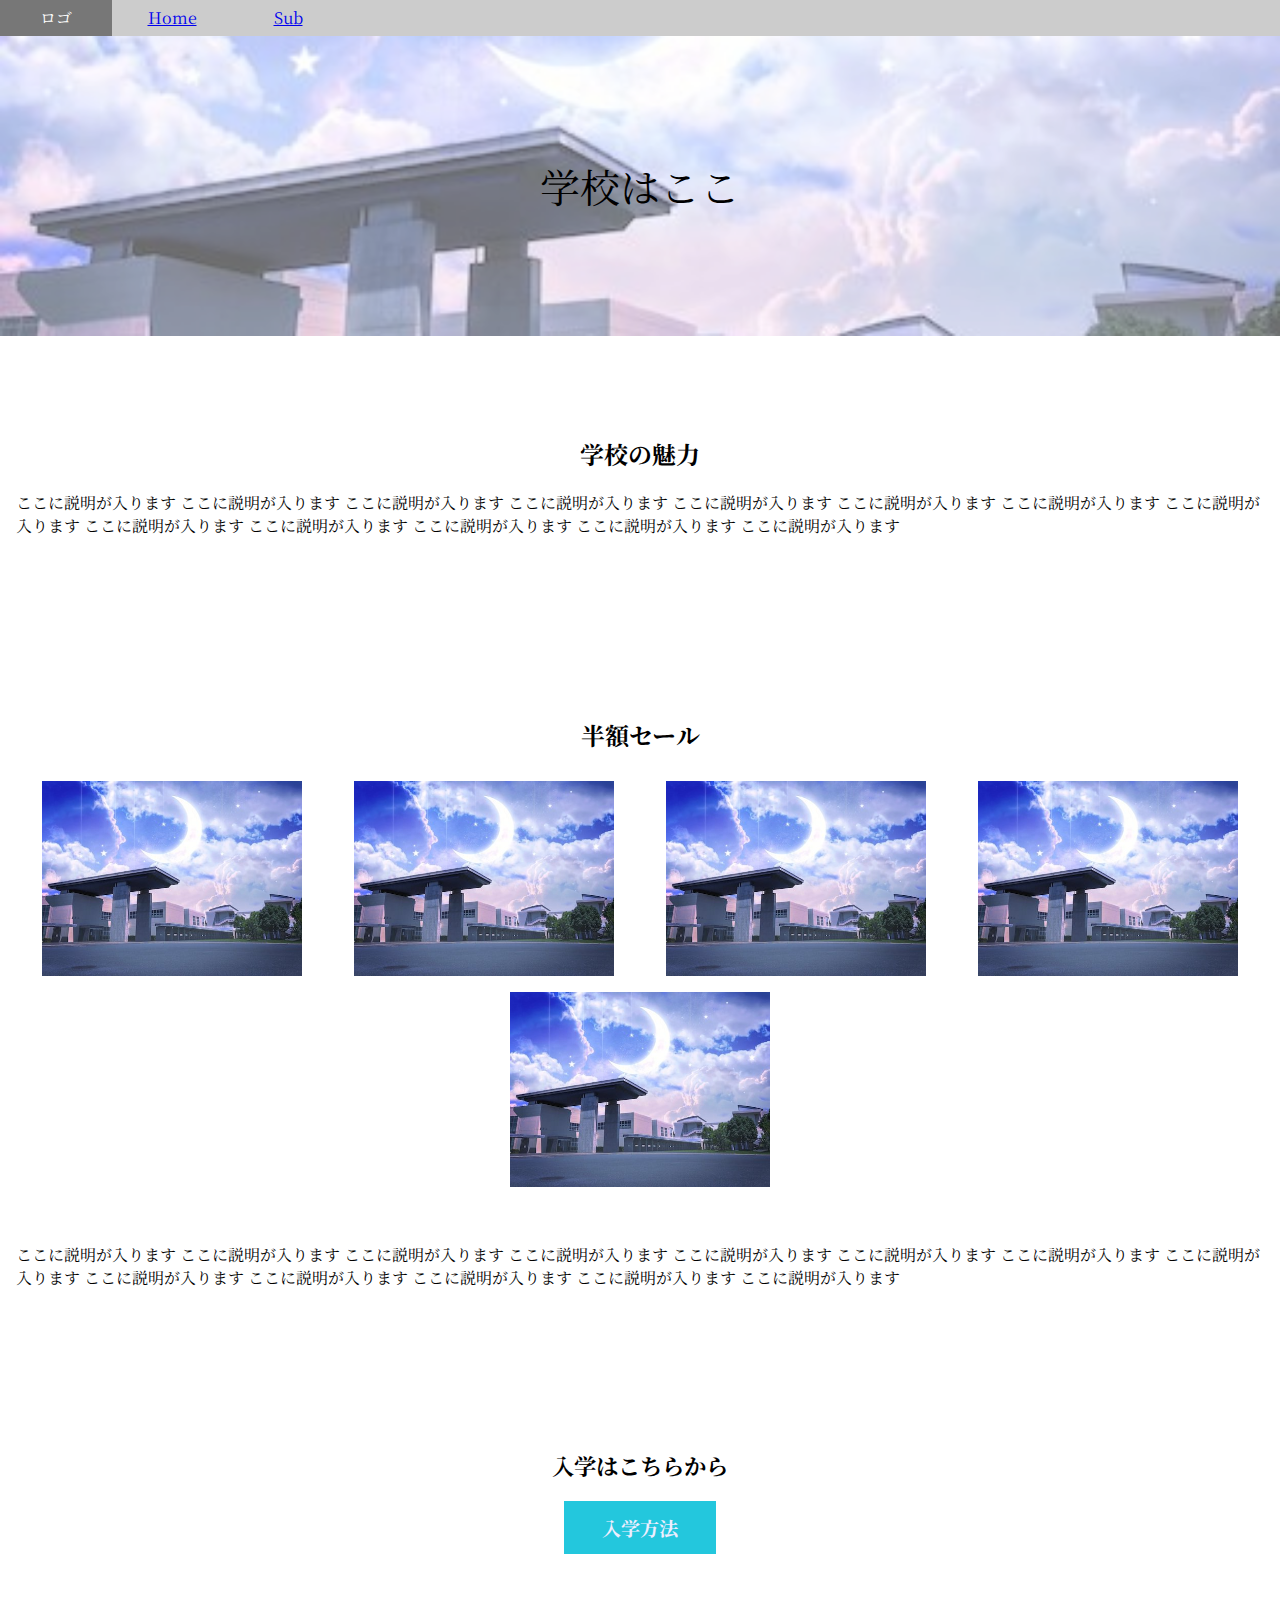
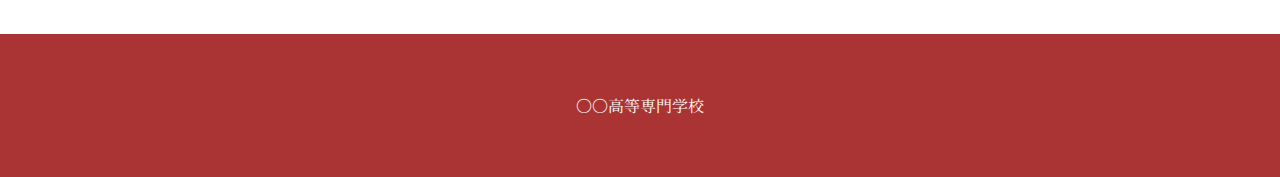
<file: index.html>
<!DOCTYPE html>
<html lang="ja">
<head>
    <meta charset="UTF-8">
    <meta name="viewport" content="width=device-width, initial-scale=1.0">
    <title>Sample</title>
    <link rel="stylesheet" href="style.css">
</head>
<body>
    
    <div id="menu">
        <div id="logo">ロゴ</div>
        <div><a href="./index.html">Home</a></div>
        <div><a href="./sub.html">Sub</a></div>
    </div>

    <div id="headImage">
        <div>
           学校はここ
        </div>
    </div>

    <div class="container">
        <h2>学校の魅力</h2>
        ここに説明が入ります
        ここに説明が入ります
        ここに説明が入ります
        ここに説明が入ります
        ここに説明が入ります
        ここに説明が入ります
        ここに説明が入ります
        ここに説明が入ります
        ここに説明が入ります
        ここに説明が入ります
        ここに説明が入ります
        ここに説明が入ります
        ここに説明が入ります
    </div>

    <div class="container">
        <h2>半額セール</h2>
        <div class="image-list">
            <img src="img/headImage.jpg" />
            <img src="img/headImage.jpg" />
            <img src="img/headImage.jpg" />
            <img src="img/headImage.jpg" />
            <img src="img/headImage.jpg" />
        </div>
        <div>
            ここに説明が入ります
            ここに説明が入ります
            ここに説明が入ります
            ここに説明が入ります
            ここに説明が入ります
            ここに説明が入ります
            ここに説明が入ります
            ここに説明が入ります
            ここに説明が入ります
            ここに説明が入ります
            ここに説明が入ります
            ここに説明が入ります
            ここに説明が入ります
        </div>
    </div>

    <div id="container-3">
        <div id="nyugaku-text">入学はこちらから</div>
        <div><a target="_blank" href="https://www.ktc.ac.jp/" id="nyugaku-button">入学方法</a></div>
    </div>

    <div id="footer">
        〇〇高等専門学校
    </div>

</body>
</html>
</file>
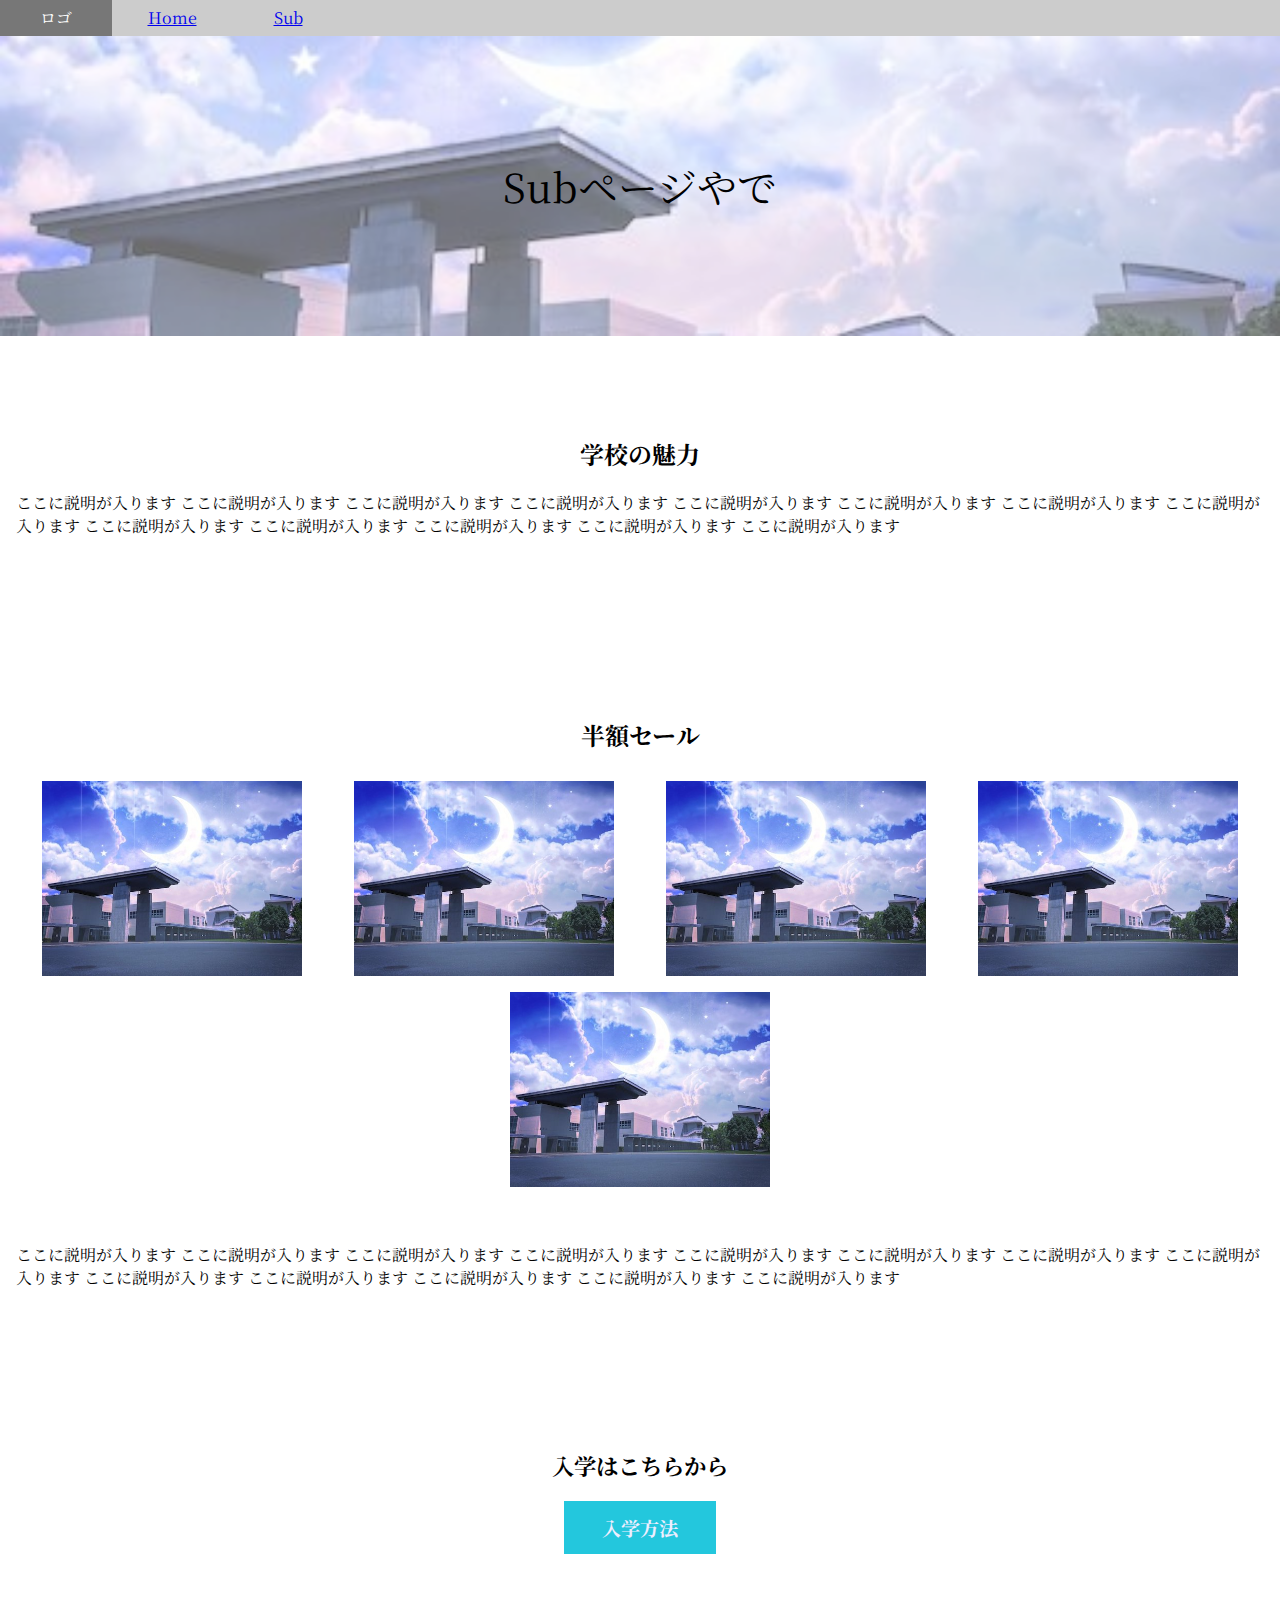
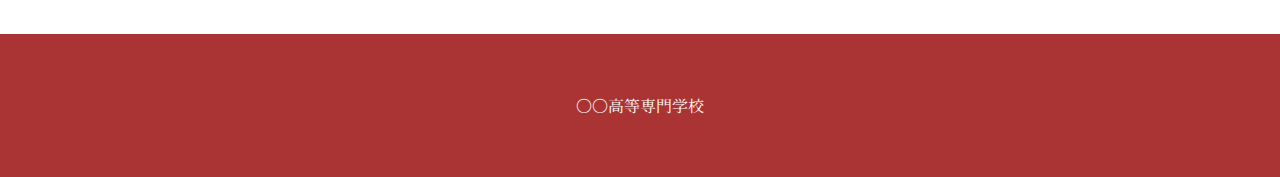
<file: sub.html>
<!DOCTYPE html>
<html lang="ja">
<head>
    <meta charset="UTF-8">
    <meta name="viewport" content="width=device-width, initial-scale=1.0">
    <title>Sample</title>
    <link rel="stylesheet" href="style.css">
</head>
<body>
    
    <div id="menu">
        <div id="logo">ロゴ</div>
        <div><a href="./index.html">Home</a></div>
        <div><a href="./sub.html">Sub</a></div>
    </div>

    <div id="headImage">
        <div>
           Subページやで
        </div>
    </div>

    <div class="container">
        <h2>学校の魅力</h2>
        ここに説明が入ります
        ここに説明が入ります
        ここに説明が入ります
        ここに説明が入ります
        ここに説明が入ります
        ここに説明が入ります
        ここに説明が入ります
        ここに説明が入ります
        ここに説明が入ります
        ここに説明が入ります
        ここに説明が入ります
        ここに説明が入ります
        ここに説明が入ります
    </div>

    <div class="container">
        <h2>半額セール</h2>
        <div class="image-list">
            <img src="img/headImage.jpg" />
            <img src="img/headImage.jpg" />
            <img src="img/headImage.jpg" />
            <img src="img/headImage.jpg" />
            <img src="img/headImage.jpg" />
        </div>
        <div>
            ここに説明が入ります
            ここに説明が入ります
            ここに説明が入ります
            ここに説明が入ります
            ここに説明が入ります
            ここに説明が入ります
            ここに説明が入ります
            ここに説明が入ります
            ここに説明が入ります
            ここに説明が入ります
            ここに説明が入ります
            ここに説明が入ります
            ここに説明が入ります
        </div>
    </div>

    <div id="container-3">
        <div id="nyugaku-text">入学はこちらから</div>
        <div><a target="_blank" href="https://www.ktc.ac.jp/" id="nyugaku-button">入学方法</a></div>
    </div>

    <div id="footer">
        〇〇高等専門学校
    </div>

</body>
</html>
</file>
<file: style.css>
@import url('https://fonts.googleapis.com/css2?family=Noto+Serif+JP:wght@200..900&display=swap');


html, body {
    font-family: xx;
    font-family: "Noto Serif JP", serif;
    font-optical-sizing: auto;
    font-weight: weight;
    font-style: normal;
}

html, body, div {
    padding: 0;
    margin: 0;
}

#menu {
    background: #cccccc;
    position: sticky;
    top: 0;
}

#menu div {
    display: inline-block;
    width: 7em;
    text-align: center;
    padding: 0.4em 0;
}

#logo {
    background: #777;
    color: #fff;
}

#headImage {
    height: 300px;
    text-align: center;
    background-image: url(./img/headImage.jpg);
    background-size: cover;
    background-position: center;
}

#headImage > div {
    background: rgba(255, 255, 255, 0.4);
    height: 100%;
    display: flex;
    text-align: center;
    justify-content: center;
    align-items: center;
    font-size: 250%;
}

.container h2 {
    text-align: center;
}

#footer {
    background: #a33;
    text-align: center;
    padding: 60px 0;
    color: #fff;
}

#container-3 {
    text-align: center;
    padding: 80px 0;
}

#nyugaku-text {
    font-size: 140%; 
    font-weight: bold;
}

#nyugaku-button {
    display: inline-block;
    background: #23c7dd;
    font-size: 120%;
    font-weight: bold;
    border: none;
    padding: 0.7em 2em;
    margin-top: 1em;
    color: #eef;
    text-decoration: none;
}

.container {
    padding: 5rem 1rem;
}

.image-list{
    display: flex;
    flex-wrap: wrap;
    justify-content: space-around;
    padding: 10px 0 40px 0;
}

.image-list img {
    width: 260px;
    margin-bottom: 1rem;
}
</file>
